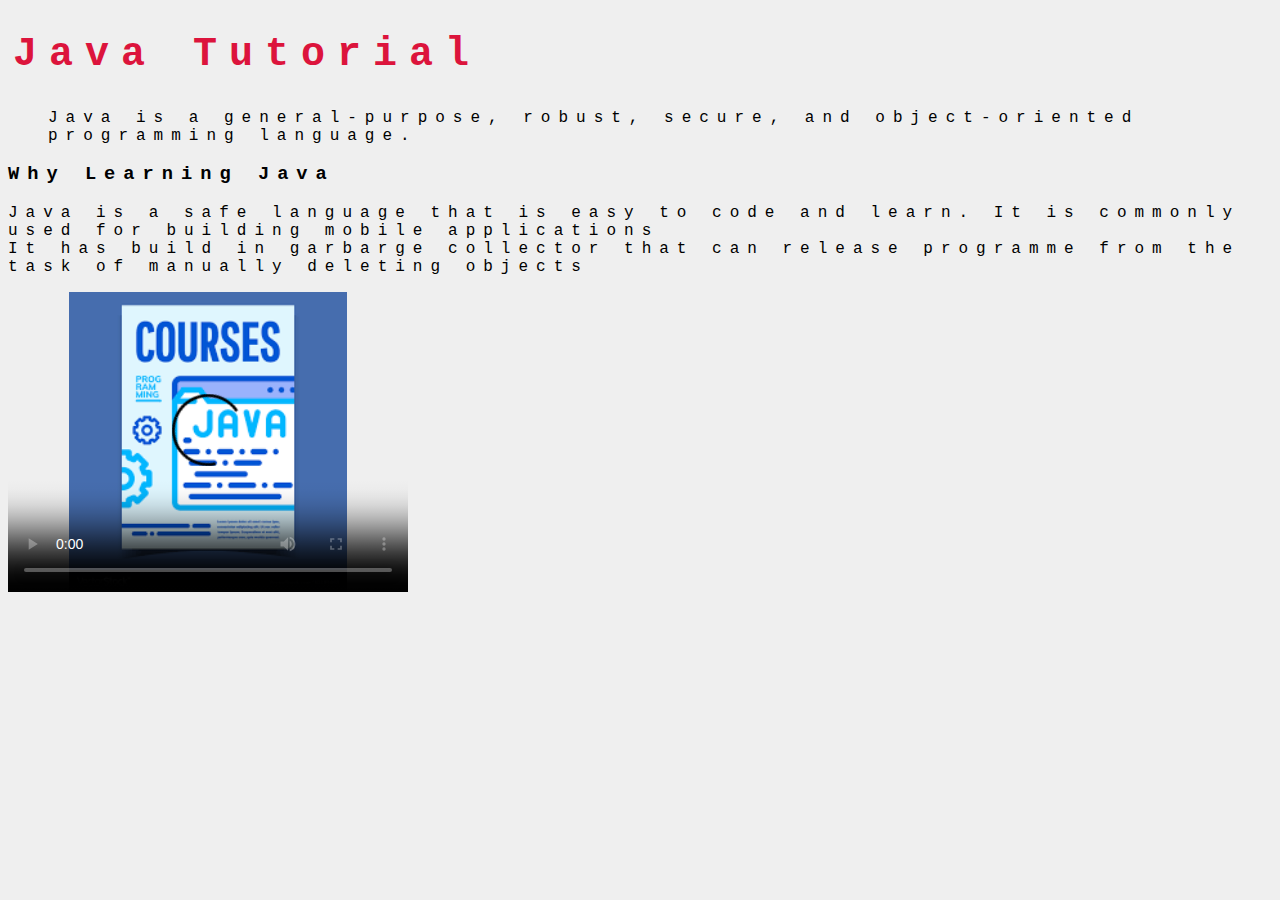
<file: java.html>
<!DOCTYPE html>
<html>
    <head>
        <title>Java Tutorial</title>
        <link rel="stylesheet" href="styles.css">
    </head>
    <body>
        <h1 class="heading">Java Tutorial</h1>
        <blockquote cite="https://www.javatpoint.com/advantages-and-disadvantages-of-java">
            <p>Java is a general-purpose, robust, secure, and object-oriented programming language.</p>
        </blockquote>
        <h3>Why Learning Java</h3>
        <p>Java is a safe language that is easy to code and learn. It is commonly used for building mobile applications<br>
        It has build in garbarge collector that can release programme from the task of manually deleting objects</p>
        <video src="https://www.youtube.com/watch?v=EMLTOMdIz4w" poster="image/javaPoster.png" width="400" height="300" preload="auto" controls> 
            <p>A video of java Tutorial</p>
        </video>
    </body>
</html>
</file>
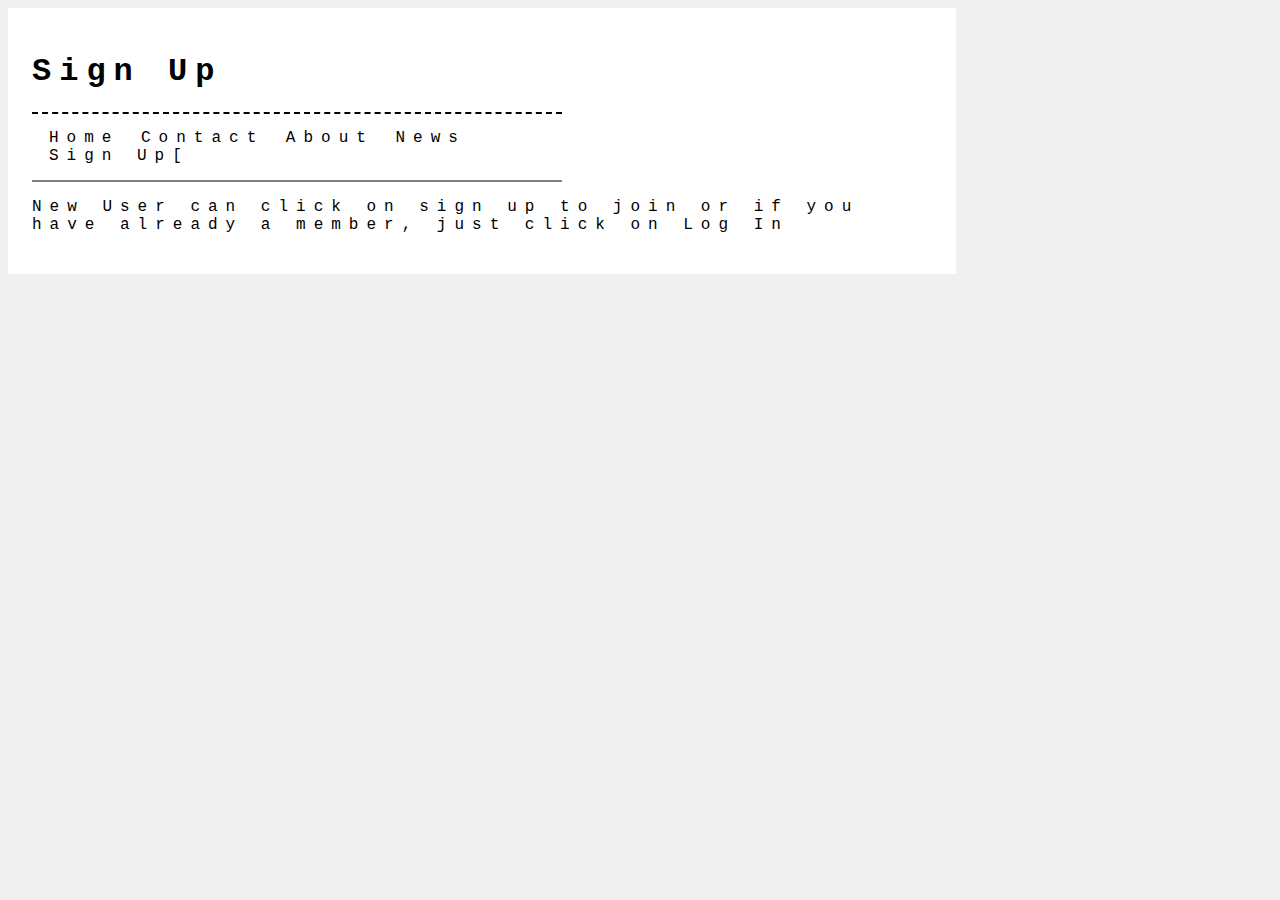
<file: login.html>
<!DOCTYPE html>
<html>
    <head>
        <link rel="stylesheet" href="styles.css">
        <title></title>
    </head>
    <body>
        <div id="page">
            <h1>Sign Up</h1>
            <div id="navigation">
                <ul>
                    <li>Home</li>
                    <li>Contact</li>
                    <li>About</li>
                    <li>News</li>
                    <li>Sign Up[</li>
                </ul>
            </div>
            <p>New User can click on sign up to join or if you have already a member, just click on Log In</p>
        </div>
    </body>
</html>
</file>
<file: styles.css>
body {
    background-color: #efefef;
    letter-spacing: 0.5em;
    font-family: 'Courier New', Courier, monospace;
}

#page {
    width: 900px;
    margin: 11px, auto, 11px, auto;
    padding: 20px;
    border: 4px, double, white;
    background-color: white;

}

ul{
    padding: 15px;
    width: 500px;
    margin: 0px, auto, 0px, auto;
    border-top: 2px dashed black;
    border-bottom: 2px solid grey;
}


li {
    display: inline;
    margin: 0px, 3px;
    padding: 2px;
}

#time {
    color: green;
    padding: 2px;
    text-shadow: 2px, 2px;
    font-weight: bold;
    border: 2px double blue;
    position: absolute;
    top: 0px;
    right: 0px;
}

a:link {
    color: deeppink;
}

a:visited {
    color: black;
}

a:hover {
    color:red;
    cursor: pointer;
}

#logo {
    width: 150px;
    margin: 10px, auto;
}

.heading {
  width:800px;
  margin: 5px, auto, 5px, auto;
  color:crimson;
  padding:5px;
  font-weight: Georgia, Times, serif;
  letter-spacing: 0.3em;
  font-size: 250%;
  text-shadow: 2px, 2px, 3px, #666666;
}
</file>
